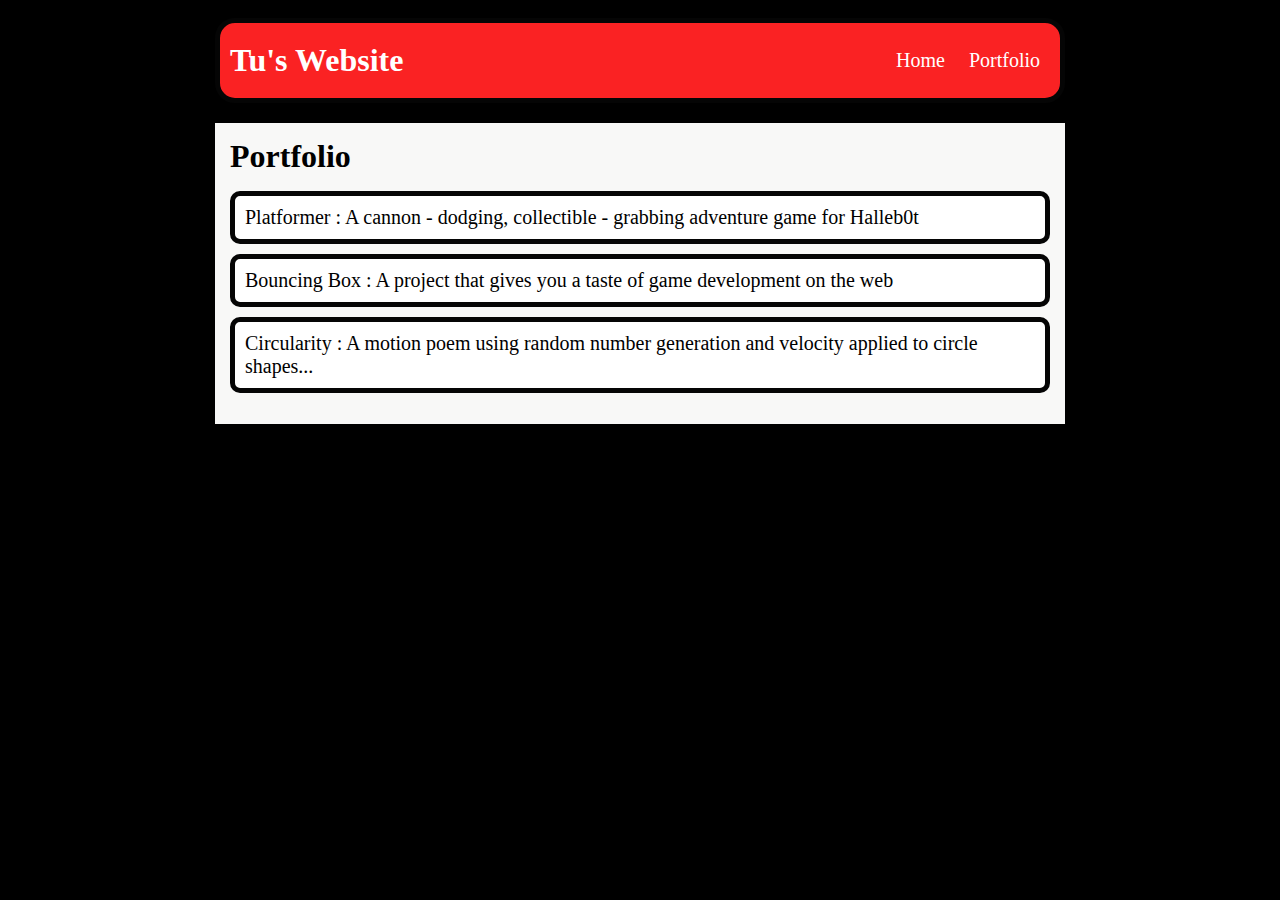
<file: portfolio.html>
<!DOCTYPE HTML>
<html>
    <head>
        <title>Tu's Website</title>
        <link rel="stylesheet" href="style.css">
        
    </head>

    <body>
      <div id="all-contents">
        <nav>
            <h1>Tu's Website</h1>
            <ul id="nav-ul">
                <li class="nav-li">
                    <a class="nav-a" href="index.html">Home</a>
                </li>
                <li class="nav-li">
                    <a class="nav-a" href="portfolio.html">Portfolio</a>
                </li>
            </ul>
        </nav>
        <main>
            <div class="content">
                <h1>Portfolio</h1>
                <ul id="portfolio">
                    <li><a href="projects/platformer/">Platformer : A cannon - dodging, collectible - grabbing adventure game for Halleb0t</a></li>
                    <li><a href="projects/bouncing-box/">Bouncing Box : A project that gives you a taste of game development on the web </a></li>
                    <li><a href="projects/circularity/">Circularity : A motion poem using random number generation and velocity applied to circle shapes...</a></li>
                </ul>
            </div>
        </main>
      </div>
    </body>
</html>
</file>
<file: style.css>
body {
    background: rgb(0, 0, 0);
    color: rgb(5, 5, 5);
    padding: 10px;
    font-family: arial;
    background-image: url("https://mediaassets.pca.org/pages/pca/images/content/_V2A1647_highres.jpg");
    background-repeat: no-repeat;
    background-size: 100%;
}
#all-contents {
  max-width: 850px;
    margin: auto;
    font-family:cursive;
}

/* navigation menu */
nav {
    background: rgb(250, 34, 35);
    margin: 0 auto;
    margin-bottom: 20px;
    display: flex;
    padding: 10px;
    border-radius:20px;
    border-style:solid;
    border-width:5px;
}
h1 {
    display: flex;
    align-items: center;
    color: white;
    flex: 1;
    margin: 0;
    font-family:cursive;
    
}
#nav-ul {
    list-style-image: none;
}
.nav-li {
    display: inline-block;
    padding: 0 10px;
}
a {
    text-decoration: none;
    color: white;
    font-family:cursive;
    font-size:20px;
    
}

/* main container area beneath menu */
main {
    background: rgb(248, 248, 247);
    display: flex;
}
.sidebar {
    margin-right: 25px;
    padding: 10px;
    border-style:solid;
    border-width:5px
}
.sidebar-img {
    width: 200px;
    padding: 5px;
}
.content {
    flex: 1;
    padding: 15px;
}

/* portfolio styles */
#interests {
    
    border-style:solid;
    border: 4px rgb(0, 0, 0) ridge;
    border-radius:7px;
    border-width:8px;
    padding: 8px;
}
h2, h3 {
    margin: 0px;
}

/* portfolio styles */
.content h1 {
    color: black;
}

#portfolio {
    list-style-type: none;
    padding-left: 0;
}

#portfolio li {
    background: white;
    padding: 10px;
    border-radius: 10px;
    margin-bottom: 10px;
    border-style:solid;
    border-width:5px
}

#portfolio li:hover {
    background: #eee;
}

#portfolio a {
    text-decoration: none;
    color: black;
    font-family:cursive;
}
</file>
